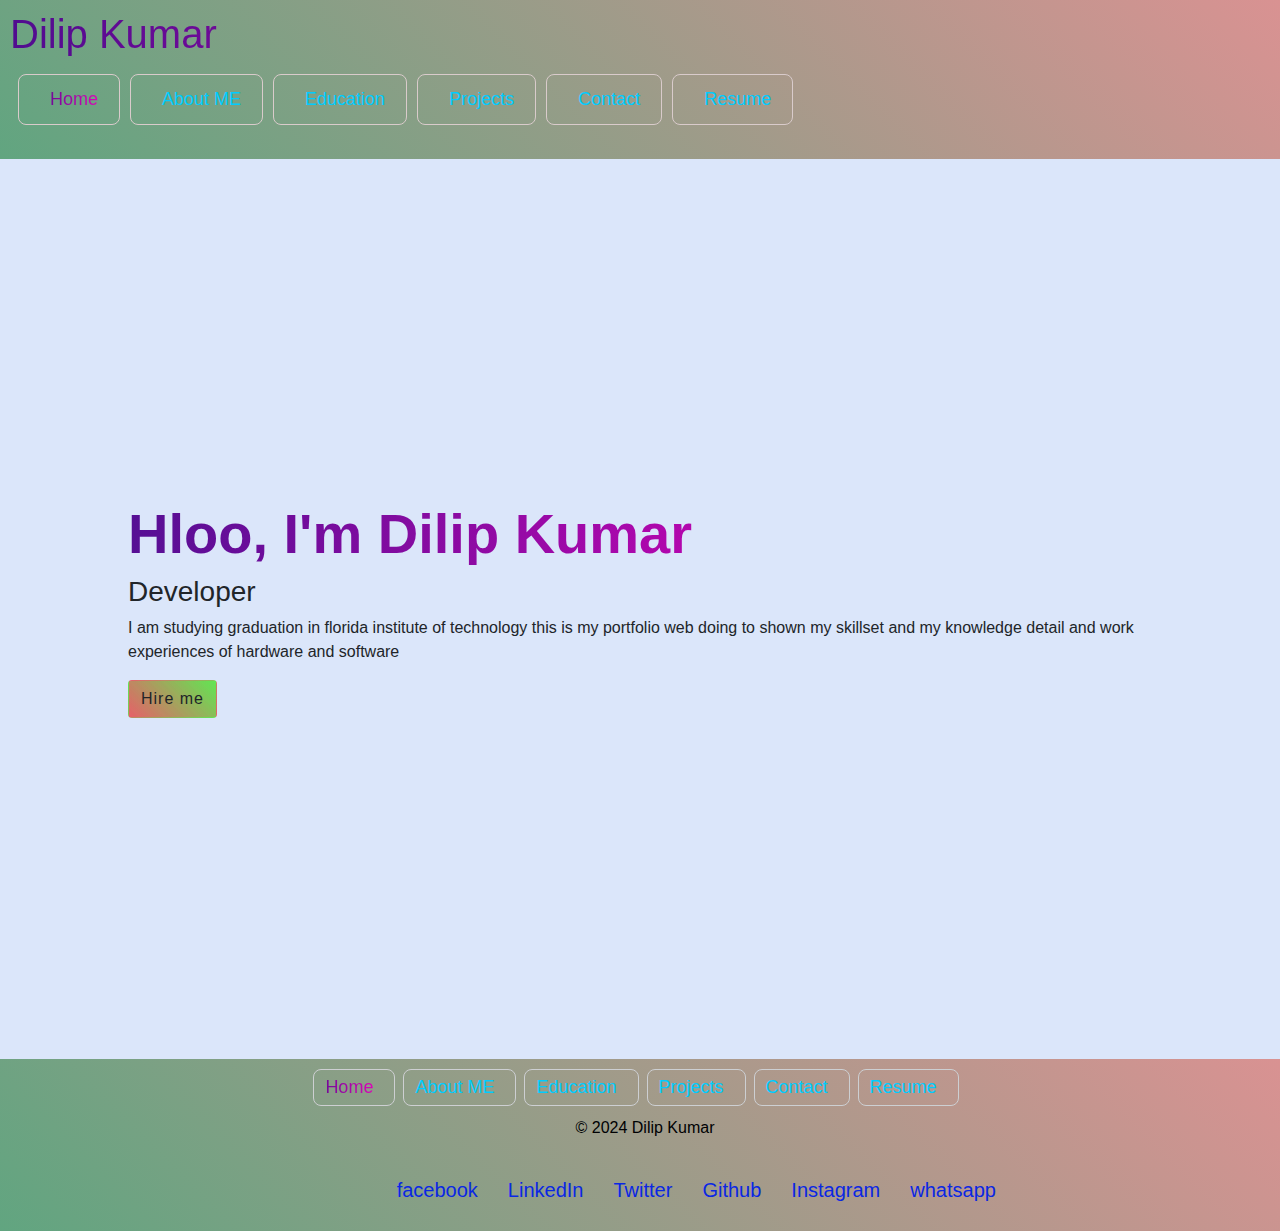
<file: index.html>
<!DOCTYPE html>
<html lang="en">
<head>
    <meta charset="UTF-8">
    <meta name="viewport" content="width=device-width, initial-scale=1.0">
      <link rel="stylesheet" href="styles.css">
      <meta charset="utf-8">
    <meta name="viewport" content="width=device-width, initial-scale=1, shrink-to-fit=no">
    <link rel="stylesheet" href="https://cdn.jsdelivr.net/npm/bootstrap-icons@1.7.0/font/bootstrap-icons.css">
    <link rel="stylesheet" href="https://stackpath.bootstrapcdn.com/bootstrap/4.3.1/css/bootstrap.min.css" integrity="sha384-ggOyR0iXCbMQv3Xipma34MD+dH/1fQ784/j6cY/iJTQUOhcWr7x9JvoRxT2MZw1T" crossorigin="anonymous">
   
    <title>Dilip Kumar Portfolio</title>

    <header id="header">
        <h1 class="name">Dilip Kumar</h1>
        <div class="head">
        <nav>
          <ul>
            <li><a href="index.html" class="nav-link active">Home</a></li>
            <li><a href="Aboutme.html" class="nav-link " >About ME</a></li>
            <li><a href="education.html" class="nav-link">Education</a></li>
            <li><a href="project.html" class="nav-link">Projects</a></li>
            <li><a href="contactme.html" class="nav-link">Contact</a></li>
            <li><a href="resume.pdf" class="nav-link">Resume</a></li>
          </ul>
        </nav>
        
      
      </div>
      </header>
</head>
<body>
            <!-- for the purpose of git hub -->
            <!-- for the home screen of the html -->
<main>
    

  <section id="home" class="home">
    <div class="home-content">
        <h1>Hloo, 
            I'm Dilip Kumar</h1>
        <h3 class="name">Developer</h3>
        <p>
            
            I am studying graduation in 
            florida institute of technology this is my portfolio web doing to shown my skillset and my knowledge
            detail and work experiences of hardware and software
        </p>
        
        <a href="#" class="btn">Hire me</a>
        
    </div>
  </main>

  
</div>
      <footer id="footer">
        <!-- footer part of html -->
        <div class="footer">
          <nav>
            <ul>
              <li><a href="index.html" class="nav-link active" >Home</a></li>
              <li><a href="Aboutme.html" class="nav-link ">About ME</a></li>
              <li><a href="education.html" class="nav-link">Education</a></li>
              <li><a href="project.html" class="nav-link">Projects</a></li>
              <li><a href="contactme.html" class="nav-link">Contact</a></li>
              <li><a href="resume.pdf" class="nav-link">Resume </a></li>
            </ul>
          </nav>
        </div>
        <p>&copy; 2024 Dilip Kumar</p>
      
      
        <div class="contant">
          <div class="media">
              <a href="https://www.facebook.com/bandarusrinivas.srinivas.5">
                  <h5>facebook</h5>
              </a>
          </div>
          <div class="media">
              <a href="https://www.linkedin.com/authwall?trk=ripf&trkInfo=AQFh4N4y5KrJTQAAAX0dOuIQGBr2OHGcmb-s7rOiybgvlwc4edBxu7FVeeKoZjXOlW_gTLHYRhNXHcU8GavjJGDBUqnNuzHLlqw2lTzUZEmEbaXP_1tjrsXL6GJmjnJ08XNRy5s=&originalReferer=&sessionRedirect=https%3A%2F%2Fwww.linkedin.com%2Fin%2Fdilip-kumar-8970301b3">
                <h5>LinkedIn</h5>
              </a>
          </div>
          <div class="media">
              <a href="https://twitter.com/dilip_kumar25?t=IOggtwUCXEGTLBXuQ9l3wA&s=08">
                <h5>Twitter</h5>
              </a>
          </div>
          <div class="media">
              <a href="https://github.com/dilipkumar56">
                <h5>Github</h5>
              </a>
          </div>
          <div class="media">
              <a href="https://www.instagram.com/_dilip.kumar__/?utm_medium=copy_link">
                <h5>Instagram</h5>
              </a>
          </div>
          <div class="media">
              <a href="https://web.whatsapp.com/">
                <h5>whatsapp</h5>
              </a>
          </div>
      </div>
      </div>
      </div>
      </footer>
    
    
</body>
</html>
</file>
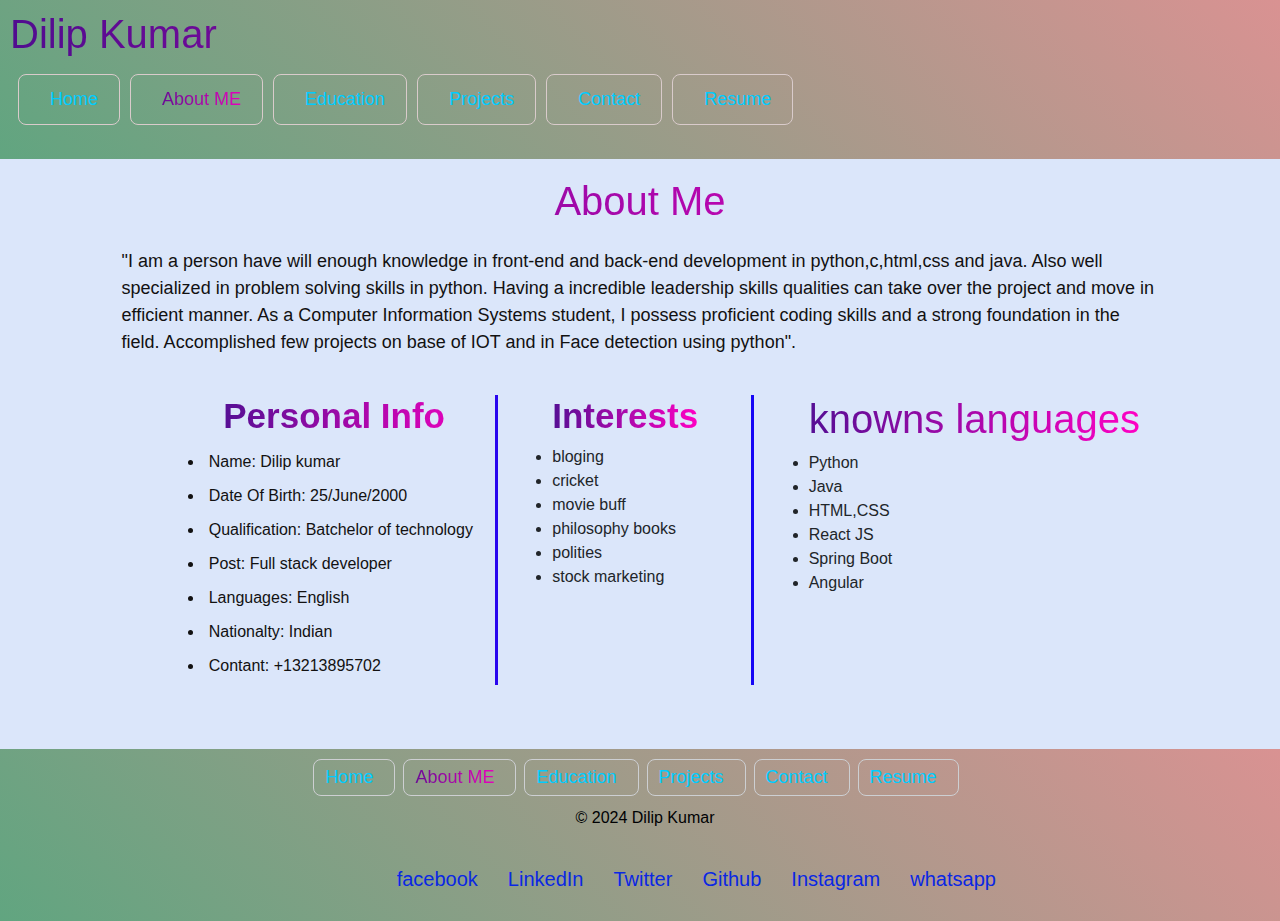
<file: Aboutme.html>
<!DOCTYPE html>
<html lang="en">
<head>
    <meta charset="UTF-8">
    <meta name="viewport" content="width=device-width, initial-scale=1.0">
      <link rel="stylesheet" href="styles.css">
      <meta charset="utf-8">
    <meta name="viewport" content="width=device-width, initial-scale=1, shrink-to-fit=no">
    <link rel="stylesheet" href="https://cdn.jsdelivr.net/npm/bootstrap-icons@1.7.0/font/bootstrap-icons.css">
      <link rel="stylesheet" href="https://stackpath.bootstrapcdn.com/bootstrap/4.3.1/css/bootstrap.min.css" integrity="sha384-ggOyR0iXCbMQv3Xipma34MD+dH/1fQ784/j6cY/iJTQUOhcWr7x9JvoRxT2MZw1T" crossorigin="anonymous">


    <title>Dilip Kumar Portfolio</title>

    <header id="header">
        <h1 class="name">Dilip Kumar</h1>
        <div class="head">
        <nav>
          <ul>
            <li><a href="index.html" class="nav-link">Home</a></li>
            <li><a href="Aboutme.html" class="nav-link active" >About ME</a></li>
            <li><a href="education.html" class="nav-link">Education</a></li>
            <li><a href="project.html" class="nav-link">Projects</a></li>
            <li><a href="contactme.html" class="nav-link">Contact</a></li>
            <li><a href="resume.pdf" class="nav-link">Resume</a></li>
          </ul>
        </nav>
        
      
      </div>
      </header>
</head>
<body>
    
            
    <div>
        <div class="container-box">
            <div class="tittle">
                <!-- About part of html -->
                <div data-aos="fade-up">
                  
                    <h1 id="about" class="ABOUTME">Ab<u>out</u> Me</h1>
                </div>
            </div>
            <div class="description">
                <p>"I am a person have will enough knowledge in front-end and back-end development in python,c,html,css and java. Also well specialized in problem solving skills in python. Having a incredible leadership skills qualities can take over the project and move in efficient manner. As a Computer Information Systems student, I possess proficient coding skills and a strong foundation in the field. Accomplished few projects on base of IOT and in Face detection using python".</p>
            </div>
            <div class="info-display">
                <div class="info">
                    <h1>Personal Info</h1>
                    <li>Name<span>: Dilip kumar</span></li>
                    <li>Date Of Birth<span>: 25/June/2000</span></li>
                    <li>Qualification<span>: Batchelor of technology</span></li>
                    <li>Post<span>: Full stack developer</span></li>
                    <li>Languages<span>: English</span></li>
                    <li>Nationalty<span>: Indian</span></li>
                    <li>Contant<span>: +13213895702</span></li>
                </div>
                <div class="interest">
                    <h1>Interests</h1>
                    <li>bloging</li>
                    <li>cricket</li>
                    <li>movie buff</li>
                    <li>philosophy books</li>
                    <li>polities</li>
                    <li>stock marketing</li>
                </div>
                <div class="language">
                    <div class="lang">
                        <h1>knowns languages</h1>
                        <li>Python</li>
                        <li>Java</li>
                        <li>HTML,CSS</li>
                        <li>React JS</li>
                        <li>Spring Boot</li>
                        <li>Angular</li>
                    </div>
                </div>
            </div>
        </div>
      </div>

  <!-- Footer part of html -->
</div>
      <footer id="footer">
        <div class="footer">
          <nav>
            <ul>
              <li><a href="index.html" class="nav-link " >Home</a></li>
              <li><a href="Aboutme.html" class="nav-link active">About ME</a></li>
              <li><a href="education.html" class="nav-link">Education</a></li>
              <li><a href="project.html" class="nav-link">Projects</a></li>
              <li><a href="contactme.html" class="nav-link">Contact</a></li>
              <li><a href="resume.pdf" class="nav-link">Resume</a></li>
            </ul>
          </nav>
        </div>
        <p>&copy; 2024 Dilip Kumar</p>
      
      
        <div class="contant">
            <div class="media">
                <a href="https://www.facebook.com/bandarusrinivas.srinivas.5">
                    <h5>facebook</h5>
                </a>
            </div>
            <div class="media">
                <a href="https://www.linkedin.com/authwall?trk=ripf&trkInfo=AQFh4N4y5KrJTQAAAX0dOuIQGBr2OHGcmb-s7rOiybgvlwc4edBxu7FVeeKoZjXOlW_gTLHYRhNXHcU8GavjJGDBUqnNuzHLlqw2lTzUZEmEbaXP_1tjrsXL6GJmjnJ08XNRy5s=&originalReferer=&sessionRedirect=https%3A%2F%2Fwww.linkedin.com%2Fin%2Fdilip-kumar-8970301b3">
                  <h5>LinkedIn</h5>
                </a>
            </div>
            <div class="media">
                <a href="https://twitter.com/dilip_kumar25?t=IOggtwUCXEGTLBXuQ9l3wA&s=08">
                  <h5>Twitter</h5>
                </a>
            </div>
            <div class="media">
                <a href="https://github.com/dilipkumar56">
                  <h5>Github</h5>
                </a>
            </div>
            <div class="media">
                <a href="https://www.instagram.com/_dilip.kumar__/?utm_medium=copy_link">
                  <h5>Instagram</h5>
                </a>
            </div>
            <div class="media">
                <a href="https://web.whatsapp.com/">
                  <h5>whatsapp</h5>
                </a>
            </div>
        </div>
      </div>
      </div>
      </footer>
    
    
</body>
</html>
</file>
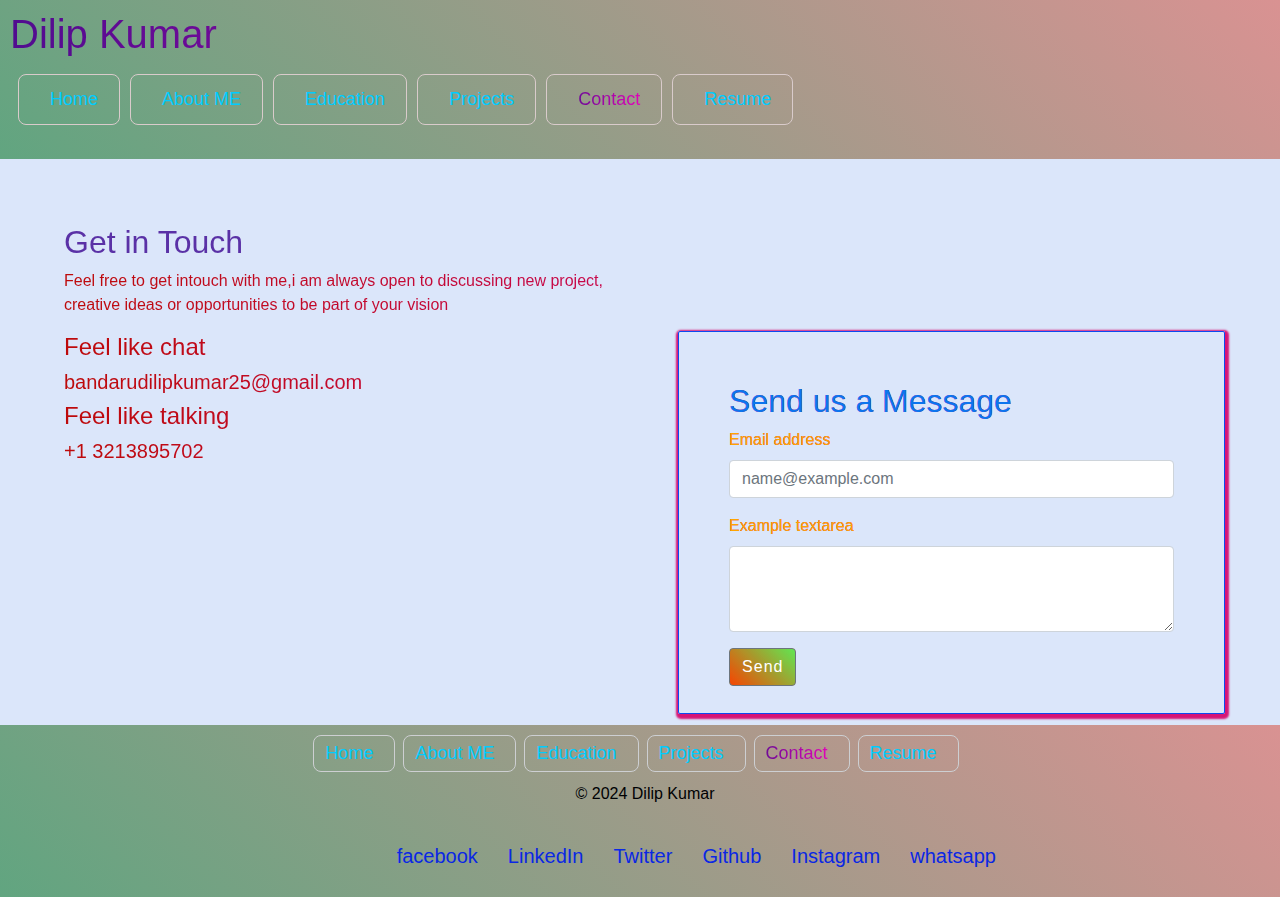
<file: contactme.html>
<!DOCTYPE html>
<html lang="en">
<head>
    <meta charset="UTF-8">
    <meta name="viewport" content="width=device-width, initial-scale=1.0">
      <link rel="stylesheet" href="styles.css">
      <meta charset="utf-8">
    <meta name="viewport" content="width=device-width, initial-scale=1, shrink-to-fit=no">
    <link rel="stylesheet" href="https://cdn.jsdelivr.net/npm/bootstrap-icons@1.7.0/font/bootstrap-icons.css">
    <link rel="stylesheet" href="https://stackpath.bootstrapcdn.com/bootstrap/4.3.1/css/bootstrap.min.css" integrity="sha384-ggOyR0iXCbMQv3Xipma34MD+dH/1fQ784/j6cY/iJTQUOhcWr7x9JvoRxT2MZw1T" crossorigin="anonymous">


    <title>Dilip Kumar Portfolio</title>

    <header id="header">
        <h1 class="name">Dilip Kumar</h1>
        <div class="head">
        <nav>
          <ul>
            <li><a href="index.html" class="nav-link">Home</a></li>
            <li><a href="Aboutme.html" class="nav-link" >About ME</a></li>
            <li><a href="education.html" class="nav-link">Education</a></li>
            <li><a href="project.html" class="nav-link">Projects</a></li>
            <li><a href="contactme.html" class="nav-link  active">Contact</a></li>
            <li><a href="resume.pdf" class="nav-link">Resume</a></li>
          </ul>
        </nav>
        
      
      </div>
      </header>
</head>
<body>
    
   <!-- contactme -->
   <div id="contactme" class="get-in-touch">
    <div class="get-tittle">
        <h2 class="getintouch">Get in Touch</h2>
        <p>Feel free to get intouch with me,i am always open to discussing new project,<br> creative ideas or opportunities to be part of your vision</p>

        <h4>Feel like chat</h4>
        <h5>bandarudilipkumar25@gmail.com</h5>
        <h4>Feel like talking</h4>
        <h5>+1 3213895702</h5>
        <br>

        <div class="contant-us">

            <div class="contant-card">
                <h2>Send us a Message</h2>
                <form target="_blank" action="https://formspree.io/f/moqraylw" method="POST">
                <div class="mb-3">
                    <label for="exampleFormControlInput1" class="form-label" style="color: orange;">Email address </label>
                    <input name="email" type="email" class="form-control" id="exampleFormControlInput1" placeholder="name@example.com" required>
                </div>
                <div class="mb-3">
                    <label for="exampleFormControlTextarea1" class="form-label" style="color: orange;">Example textarea</label>
                    <textarea name="message" class="form-control" id="exampleFormControlTextarea1" rows="3" required></textarea>
                </div>
                <div class="mb-3">
                    <button type="submit" class="btn btn-secondary" style="background-color: orange;">Send</button>
                </div>

            </form>
            </div>
        </div>
    </div>
</div>          

  <!-- Footer part of html -->

</div>
      <footer id="footer">
        <div class="footer">
          <nav>
            <ul>
              <li><a href="index.html" class="nav-link" >Home</a></li>
              <li><a href="Aboutme.html" class="nav-link">About ME</a></li>
              <li><a href="education.html" class="nav-link">Education</a></li>
              <li><a href="project.html" class="nav-link">Projects</a></li>
              <li><a href="contactme.html" class="nav-link active">Contact</a></li>
              <li><a href="resume.pdf" class="nav-link">Resume</a></li>
            </ul>
          </nav>
        </div>
        <p>&copy; 2024 Dilip Kumar</p>
      
      
       <div class="contant">
          <div class="media">
              <a href="https://www.facebook.com/bandarusrinivas.srinivas.5">
                  <h5>facebook</h5>
              </a>
          </div>
          <div class="media">
              <a href="https://www.linkedin.com/authwall?trk=ripf&trkInfo=AQFh4N4y5KrJTQAAAX0dOuIQGBr2OHGcmb-s7rOiybgvlwc4edBxu7FVeeKoZjXOlW_gTLHYRhNXHcU8GavjJGDBUqnNuzHLlqw2lTzUZEmEbaXP_1tjrsXL6GJmjnJ08XNRy5s=&originalReferer=&sessionRedirect=https%3A%2F%2Fwww.linkedin.com%2Fin%2Fdilip-kumar-8970301b3">
                <h5>LinkedIn</h5>
              </a>
          </div>
          <div class="media">
              <a href="https://twitter.com/dilip_kumar25?t=IOggtwUCXEGTLBXuQ9l3wA&s=08">
                <h5>Twitter</h5>
              </a>
          </div>
          <div class="media">
              <a href="https://github.com/dilipkumar56">
                <h5>Github</h5>
              </a>
          </div>
          <div class="media">
              <a href="https://www.instagram.com/_dilip.kumar__/?utm_medium=copy_link">
                <h5>Instagram</h5>
              </a>
          </div>
          <div class="media">
              <a href="https://web.whatsapp.com/">
                <h5>whatsapp</h5>
              </a>
          </div>
      </div>
      </div>
      </div>
      </footer>
    
    
</body>
</html>
</file>
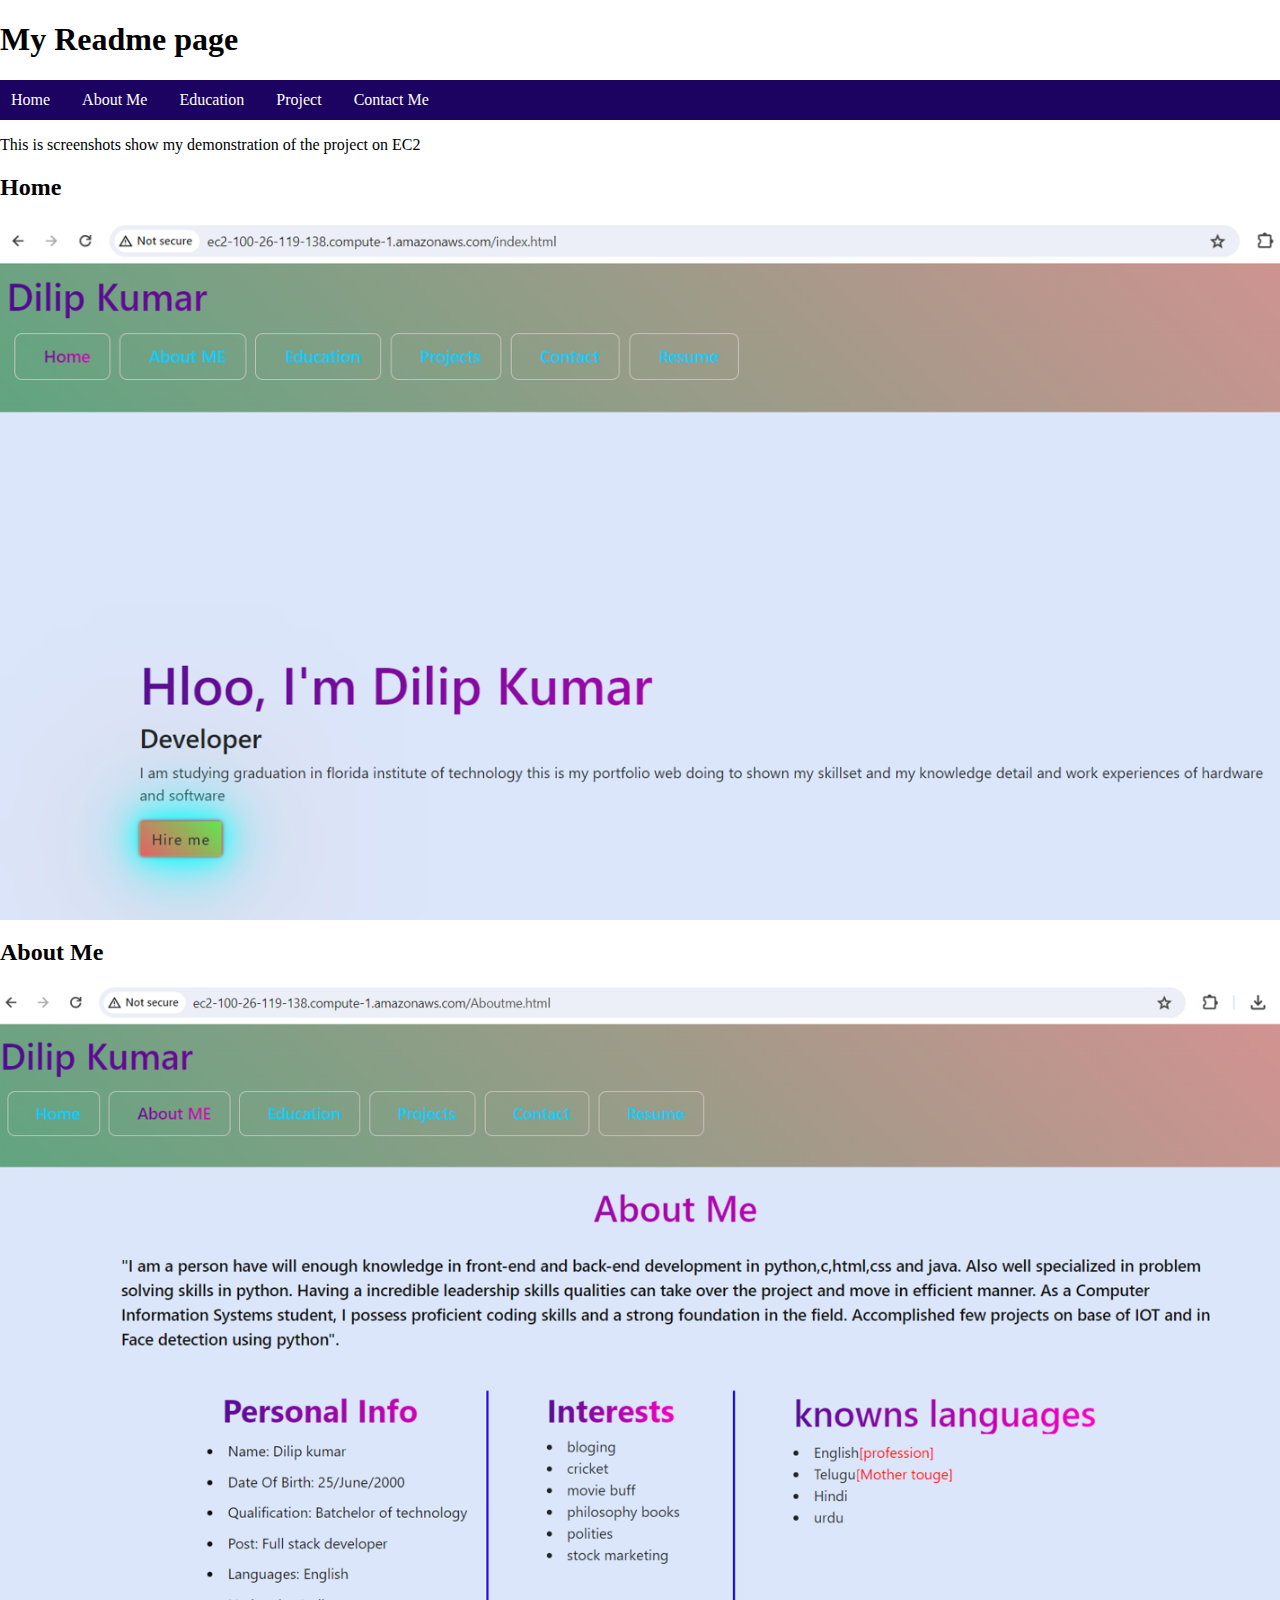
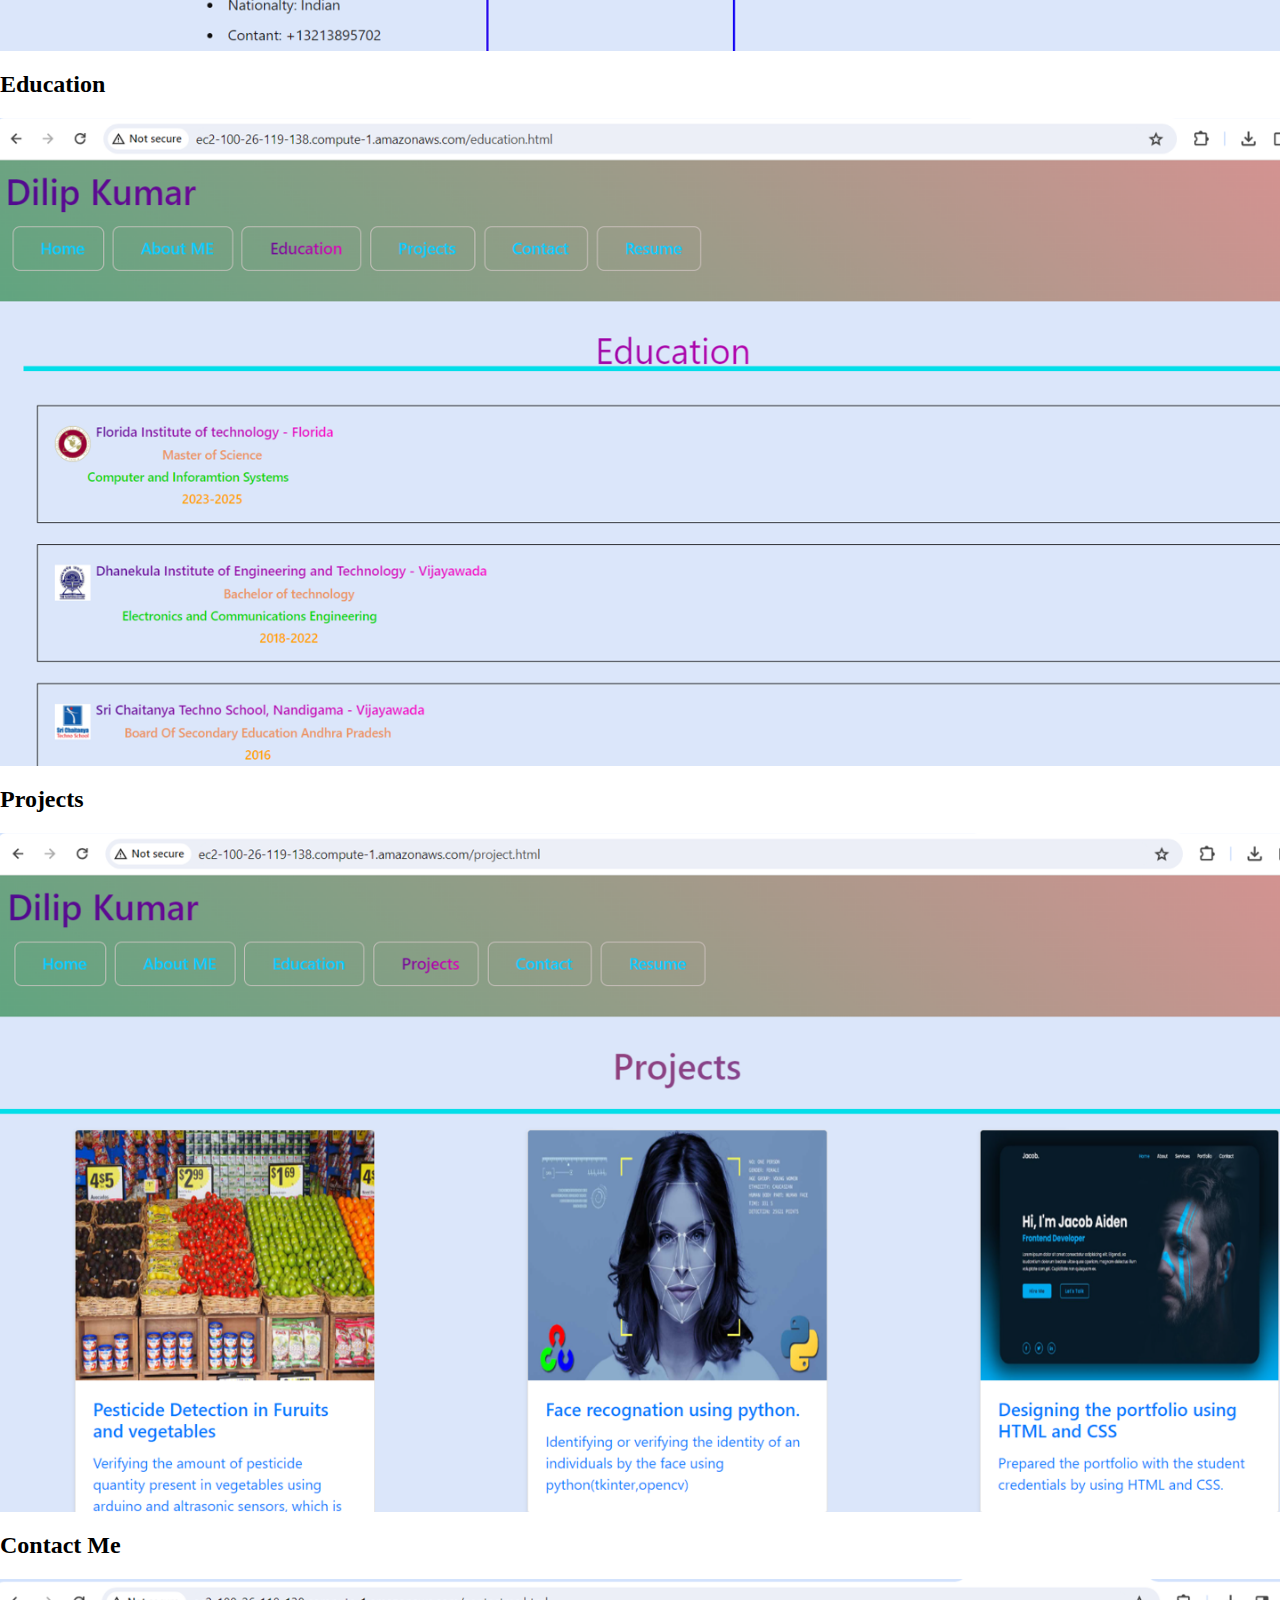
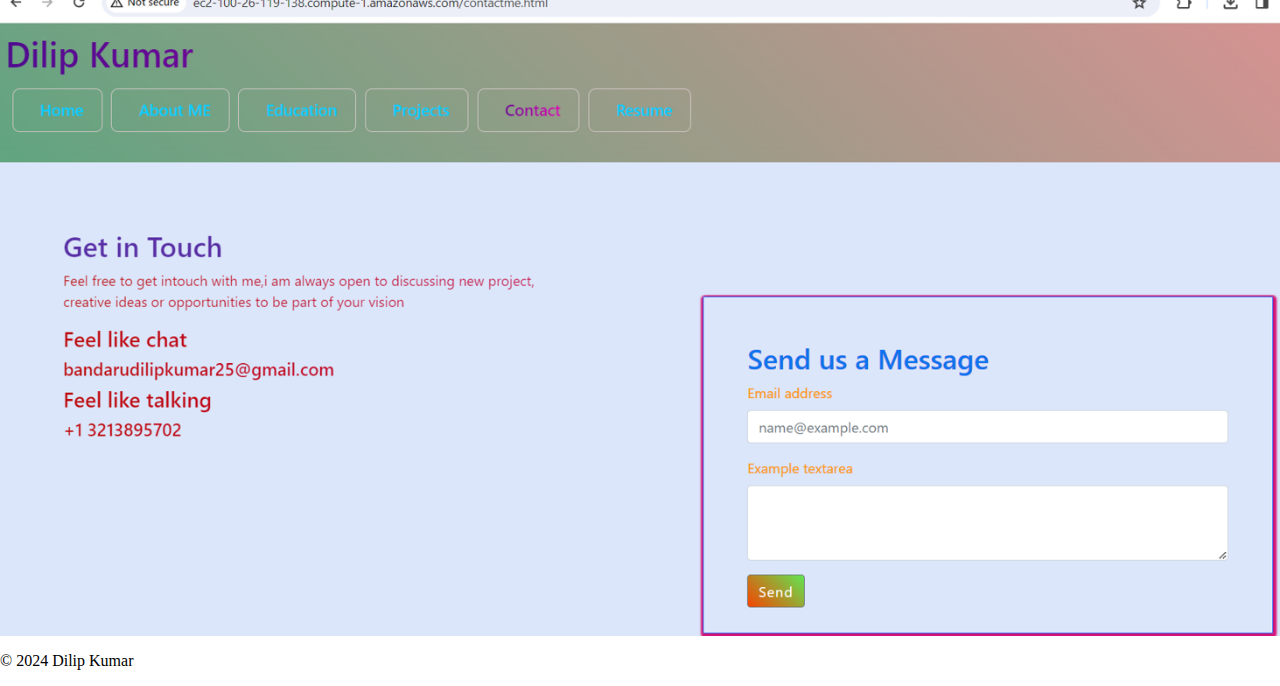
<file: readme.html>
<!DOCTYPE html>
<html lang="en">
<head>
    <meta charset="UTF-8">
    <meta name="viewport" content="width=device-width, initial-scale=1.0">
    <link rel="stylesheet" href="main.css">

    <title>Readme page</title>

</head>
<body>

    
    <header>
        <h1>My Readme page</h1>
    </header>

    <nav>
        <ul>
            <li><a href="#Home" class="nav-link">Home</a></li>
            <li><a href="#about" class="nav-link">About Me</a></li>
            <li><a href="#Education" class="nav-link">Education</a></li>
            <li><a href="#project" class="nav-link">Project</a></li>
            <li><a href="#contactme" class="nav-link">Contact Me</a></li>
        </ul>
    </nav>
    </nav>
    <p>This is screenshots show my demonstration of the project on EC2</p>
    <h2 id="Home" >Home</h2>
    <img  src="images/Home.png" alt="Home screenshot"/>
    <h2 id = "about">About Me</h2>
    <img src="images/Aboutme.png" alt="About Me screenshot"/>
    <h2 id="Education">Education</h2>
    <img src="images/Education.png" alt="Education screenshot"/>
    <h2 id="project">Projects</h2>
    <img src="images/Project.png" alt="Project screenshot"/>
    <h2 id="contactme">Contact Me</h2>
    <img src="images/Contactme.png" alt="Contactme screenshot"/>


    <footer>
        <p>&copy; 2024 Dilip Kumar</p>
    </footer>

    <!-- Add your scripts or other body elements here -->

</body>
</html>
</file>
<file: styles.css>
body {
    font-family: "Segoe UI", Roboto, Helvetica, Arial, serif;
  }


  #header {
    display: flex;
    flex-direction: column; /* Stack items vertically */
    align-items: right;
    padding: 10px;
  
}


#header nav ul li {
  display: inline-block;
  margin-right: 10px;
  border: 1px solid #d9cbcb; /* for a border around each li */
  padding: 2px 4px;
  border-radius: 8px; /* for rounded corners */
  transition: background-color 0.3s; /* for transition for a smooth effect */
}

#header nav ul li.active {
  display: inline-block;
  margin-right: 10px;
  border: 1px solid #f40303; /* for a border around each li */
  padding: 2px 4px;
  border-radius: 8px; /* for rounded corners */
  transition: background-color 0.3s; /* for transition for a smooth effect */
}

.head a.active,
.head a:hover{
  
  background: linear-gradient(to right, #4f058ff4, #ff00c3);  /* for hovering colors */
  -webkit-background-clip: text;
  color: transparent;
  
}


#header nav ul li:hover,
#header nav ul li.active {
  background-color: #f0f0f0; /* Background color for hover and when the item is active */
  color: #f40606;
}


#header nav ul li.active {
  background-color: #f0f0f0; /* Background color for active li */
  color: #333; /* Text color for active li */
}

.contant{
  display: flex;
  flex-direction: row; /* Stack items vertically */
  align-items: center;
  padding: 10px;
}

.head{
  position: sticky;
}
.name {
  position: sticky;
  display: inline-block;
}

.name::before, .name::after {
  content: "";
  position: absolute;
  width: 0;
  height: 5px;               /*using before and after of css part */
  bottom: 0;
  background: #02dee9;
  transition: 0.5s;
}

.name::before {
  left: 50%;
}

.name::after {
  right: 50%;
}

.name:hover::before, .name:hover::after {
  width: 50%;
}
.name {
    position: relative;
    display: inline-block;
  }
  
  .name::before, .name::after {
    content: "";
    position: absolute;
    width: 0;
    height: 5px;
    bottom: 0;
    background: #02dee9;
    transition: 0.5s;
  }
  
  .name::before {
    left: 50%;
  }
  
  .name::after {
    right: 50%;
  }
  
  .name:hover::before, .name:hover::after {
    width: 50%;
  }
 
  .getintouch{
    background: #5a31a6;
    -webkit-background-clip: text;/* CSS for the getintouch */
    color: transparent;
  }
/* get in touch*/
  .getintouch {
    position: relative;
    display: inline-block;
  }
  
  .getintouch::before, .getintouch::after {
    content: "";
    position: absolute;
    width: 0;
    height: 5px;
    bottom: 0;
    background: #02dee9;
    transition: 0.5s;
  }
  
  .getintouch::before {
    left: 50%;
  }
  
  .getintouch::after {
    right: 50%;
  }
  
  .getintouch:hover::before, .getintouch:hover::after {
    width: 50%;
  }
 
  
  /* Flex layout for header and footer */
  header {
    display: flex;
    position:sticky;
    width: 100%;
    justify-content: space-between;
    background: linear-gradient(45deg, rgb(97, 165, 128), rgb(217, 146, 146));
    padding: 0.5em;
    z-index: 101;
  }
  footer {
    display: flex;
    position:sticky;
    width: 100%;
    justify-content: space-between;
    background: linear-gradient(45deg, rgb(97, 165, 128), rgb(217, 146, 146));
    padding: 0.5em;
    z-index: 101;
  }



  /* Center footer items */
  footer {
    justify-content: center;
    background-color: #bcb1b1 !important;
  }

  
  
  /* Style for navigation links */
  .head nav ul {
    list-style: none;
    position: sticky;
    padding: 0.5em;
    display: flex;
    z-index: 100;
  }
  
  nav li {
    margin-right: 1em;
  }
  
  nav a {
    text-decoration: none;
    border: 1px solid transparent; /* Border for links */
    padding: 0.5em;
  }
  
  nav a:hover {
    border-color: rgb(28, 28, 64); /* Change border color on hover */
  }

  
/* navbar */

.logo{
  font-size: 25px;
  color: aliceblue;
  font-weight: 600;
  pointer-events: visible;

}

.head a {
  font-size: 18px;
  color:aqua;
  margin-left: 15px;
  font-weight: 500;
}
  /* Main title with 2-color gradient */
  h1 {
    background: linear-gradient(to right, #4f058ff4, #ff00c3); /*for the name dilp kumar */
    -webkit-background-clip: text;
    color: transparent;
  }


  .home{
    background-color:  #dbe6fa;
    width: 100%;
    height: 100vh;
    display: flex;
    align-items: center;
    padding: 0 10%;
}
 .home-content h1{
    font-size: 56px;
    font-weight: 600;
    
 }
 .home-content p{
    font-size: 16px;
 }
 .btn{
    
  display: inline-flex;
  padding: 12px 28px;
  background: linear-gradient(45deg, rgba(238, 4, 4, 0.592), rgb(97, 230, 82));;
  border-radius: 40px;
  font-size: 26px;
  color: #3207f0;
  letter-spacing: 1px;
  font-weight: 600;
 
}
.btn:hover{
  box-shadow: 0 0 5px rgb(255, 0, 0),
  0 0 25px cyan, 0 0 50px cyan,
  0 0 100px cyan,0 0 250px rgb(255, 38, 0)
}



/* ABOUTCSS */

.hero {
  width: 100%;
  height: 100vh;
  background: #eff4fd;
}


.detel {
  margin-top: 13%;
  margin-left: 8%;
}

.detel h1 {
  font-size: 50px;
  background: linear-gradient(45deg, rgb(204, 250, 2), rgba(116, 30, 2, 0.337));
  margin-bottom: 20px;
}

span {
  color: rgb(255, 0, 0);
}

.detel p {
  color: #bcb1b1;
  line-height: 22px;
}

.down {
  color: orange;
  background-color: #bcb1b1;
}

.detel a {
  color: #000103;
  background: #bcb1b1;
  padding: 10px 20px;
  text-decoration: none;
  font-weight: bold;
  display: inline-block;
  margin: 30px 0;
  border-radius: 5px;
}

.toys {
  width: 50%;
  height: 85%;
  position: absolute;
  bottom: 0;
  right: 100px;
}

.box {
  color: green;
}

/* ABOUTME CSS */

.container-box{
  background-color:  #dbe6fa;
  padding:5%;
}

.info-display {
  width: 100%;
  display: flex;
  padding-top: 2%;
  padding-inline-start: 5%;
}

.ABOUTME {
  text-align: center;
  padding-top: 8%;
  background: linear-gradient(to right,to right, #bd0a0a, #06d45c); /* Example gradient colors */
    -webkit-background-clip: text;
    color: transparent;
  margin-top:-12%;
  font-size: 40px;
  font-family: "Segoe UI", Roboto, Helvetica,Arial, serif;
}

.description {
  padding-left: 5%;
  padding-right: 5%;
  margin-top: 2%;
  font-size: 18px;
  font-weight: 500;
  color: #121111;
  font-family: "Segoe UI", Roboto, Helvetica,Arial, serif;
}

.info {                      /*information padding and margin  */
  padding-left: 4%;
  margin-left: 30px;
}

.info span {
  margin-right: 5px;
  color: #121111;
}

.info h1 {
  width: 100%;
  font-size: 35PX;
  font-weight: bold;
  background: linear-gradient(to right,to right, #bd0a0a, #06d45c);
    -webkit-background-clip: text;
    color: transparent;
  margin-left: 10%;
  font-family: "Segoe UI", Roboto, Helvetica,Arial, serif;
}

.info li {
  margin-left: 3%;
  width: 100%;
  font-size: 16px;
  font-family: "Segoe UI", Roboto, Helvetica,Arial, serif;
  font-weight: 400;
  padding: 5px;
  color: #121111;
}

.contant {
  margin-left: 7%;
  margin-top: 1%;
  color: rgb(0, 68, 255);
}

.contant .media {
  padding: 15px;
  display: inline !important;
  justify-content: wrap;
  color: rgb(22, 11, 230);
}

.contant .media a {
  color: rgb(10, 39, 228);
}

.contant .media a:hover {
  color: rgb(0, 254, 254);
}

.interest h1 {
  width: 100%;
  font-size: 35PX;
  font-weight: bold;
  color: background: linear-gradient(to right, #ed0451, #b0ff06);
  -webkit-background-clip: text;
  color: transparent;;
  margin-left : 0%;
  font-family : "Segoe UI", Roboto, Helvetica,Arial, serif;
}

.interest {
  border-left: 3px solid rgb(41, 6, 238);
  height: 290px;
  right: 30%;
  left: 50%;
  margin-left: 20px;
  padding-left: 5%;
  padding-right: 3%; 
}

.interest ul li {
  padding: 3%;
  font-family: "Segoe UI", Roboto, Helvetica,Arial, serif;
  margin-right: 1%;
  padding-right: 2%;
  padding-left: 1%;
  font-size: 16px;
  font-weight: bold !important;
  color: #bcb1b1;
}

.language {
  padding-left: 5%;
  border-left: 3px solid rgb(22, 6, 245);
  height: 290px;
  right: 30%;
  left: 50%;
  margin-left: 20px;
}
.contant .media a i:hover {
  color: rgb(0, 26, 255);
}

/* education */


/*education mode code */
#education{
  background-color:  #dbe6fa;;
}
.college-info {
  width: auto;
  padding: 20px;
  border: 1px solid black;
  padding-bottom: 10px;
  margin-left: 3%;
  margin-right: auto;
  text-align: center !important;
  display: flex;
  /* color: orange; */
}



 /* getin touch */

 .get-in-touch{
  background-color:  #dbe6fa;
  color:#000103;
}

 .get-in-touch {

     
  display: grid !important;
}


.contant {
  
  display: flex;
  flex-direction: row; /* Stack items vertically */
  align-items: center;
  padding: 10px;
  
}
.contant-low{
   margin-top: 1%;
   margin-left:2%;
   align-content: center;
                                     /* contant media and effects */
}
.contant .media {
   padding: 3%;
   /* display: inline !important; */
   justify-content: wrap;
   color: rgb(14, 13, 13);
}

.contant .media a i {
   color: black;
}

.get-in-touch.contant {
   margin-left: 30%;
   color: #000103;
   color: rgb(247, 195, 84);
}

.get-tittle {
   margin-top: 5%;
   margin-left: 5%;
   background: linear-gradient(to right, #bd0a0a, #d4069d);
    -webkit-background-clip: text;
    color: transparent;
   background-color: rgba(0, 255, 255, 0.178);
}
/*footer*/
.footer nav ul {
  list-style: none;
  padding: 0%;
  display: flex;
  list-style: disc inside;
  
}

.head a {
  font-size: 18px;
  color:rgb(0, 204, 255);
  margin-left: 10px;
  font-weight: 500;
}

.footer a {
  font-size: 18px;
  color:rgb(0, 204, 255);
  margin-left: -10px;
  font-weight: 500;
}

#footer p{
  width: 400px;
  margin-left: 10px;
  color: #000103;
}
.footer .nav-link {
  display: inline;                    /* footer alignments and display */
  padding: 0.5rem 1rem;
}


.contant{
  body {
    display: flex;
    flex-direction: column;
    align-items: center;
    justify-content: center;
    height: 100vh;
    margin: 0;
  }
}
  
.contant {
  display: flex;
  align-items: center;
  width: 50%;
  height: 55px;
  color: rgb(14, 13, 13);
  font-size: 20px;
  padding: 1%;
  margin-top: auto; /* Pushes .contant to the middle vertically */
}

.contant .media {
  padding: 15px;
  display: inline !important;
  justify-content: wrap;
  color: rgb(14, 13, 13);
}

.contant .media a i {
  color: black;
}
.contant .media{
  display: flex;
  align-items: center;
  justify-content: wrap;
  flex-direction: row;
  
}
/* contant card */
.contant-card {
  width: 50%;
  margin-top: -15%;
  margin-bottom: 1%;
  height: 15%;
  padding-left: 80%;
  padding: 50px;
 
  box-sizing: border-box; border: 1px solid rgb(13, 74, 241);
   box-shadow: 1px 2px 2px 3px rgb(214, 21, 118); 
  border-radius: 2px;
  margin-left: 45%;
  padding-bottom: 1%;
}

.contant-us {
  margin-left: 10%;
}

.contant-card h2 {
  color: rgb(12, 117, 238);
}


  /* Media queries for small devices */
  @media (max-width: 768px) {
    header, footer {
      flex-direction: column;
      
    }
  
    nav ul {
      flex-direction: column;         /* media quaries for the flex items */
     
    }
  
    nav li {
      margin-bottom: 1em;
    }
    .contant{
      flex-direction: column;
      
    }
    footer {
      display: flex;
      position:sticky;
      width: 100%;
      height: 700px;
      justify-content: space-between;
      background: linear-gradient(45deg, rgb(97, 165, 128), rgb(217, 146, 146));
      padding: 0.5em;
      z-index: 101;
    }
    .contant {
      margin-left: -17%;
      margin-top: 1%;
      margin-bottom: -33%;
      color: rgb(0, 68, 255);
    }
    .contant nav li{
      margin-bottom: 10%;
    }
  }
  

 
  
  @media (min-width: 768px) {
    #footer nav ul {
        list-style-type: none;
        padding: 0;
        margin: 0;
        text-align: center;
    }

    #footer nav ul li {
        display: inline-block;
        margin-right: 10px;
    }
    .nav-link{
      display: inline;
    }
}


@media (min-width: 768px) {
  #footer {
      flex-direction: row; /* Align items horizontally */
      justify-content: flex-start; /* Align items to the left */
  }
  
  #footer nav {
      margin-top: 0; /* Reset the margin for the navigation */
  }
}



  /* education */
  .edu {
    background: white;
}
.edutittle {
    width: 100%;
    font-size: 35PX;
    font-family: "Segoe UI", Roboto, Helvetica,Arial, serif;
    font-weight: 400 !important;
    background: linear-gradient(to right, #bd0a0acf, #110bc1ab); /*for the name dilp kumar */
    -webkit-background-clip: text;
    color: transparent;
    padding: 2%;
    text-align: center;
    width: 100%;
    background: linear-gradient(to right, #bd0a0acf, #110bc1ab); /*for the name dilp kumar */
    -webkit-background-clip: text;
    color: transparent;;
}
.edutittle h1 {
    font-size: 40px;
    font-weight: 400;
    width: 100%;
    font-family: "Segoe UI", Roboto, Helvetica,Arial, serif;
    margin-left: auto;
    margin-right: auto;
}
.college .college-info:hover {
    transform: scale(1.2);
    -webkit-transform: scale(1.1);
    -moz-transform: scale(1.0);
    z-index: 0.2;
}
.college-info {
    width: auto;
    padding: 20px;
    border: 1px solid black;
    padding-bottom: 10px;
    margin-left: 3%;
    margin-right: auto;
    text-align: center !important;
    display: flex;
    /* color: orange; */
}


.college-info h1 {
    /* font-size: 35px; */
    text-align: center;
    font-family: "Segoe UI", Roboto, Helvetica,Arial, serif;
    font-size: 15px;
    padding-left: 5px;
}
.college-info h2 {
    text-align: center;
    font-family: "Segoe UI", Roboto, Helvetica,Arial, serif;
    font-size: 14px;
    color: rgb(235, 151, 103) !important;
}
.college-info h3 {
    text-align: center;
    font-family: "Segoe UI", Roboto, Helvetica,Arial, serif;
    font-size: 14px;
 
}
.college-info h4 {
    text-align: center;
    font-family: "Segoe UI", Roboto, Helvetica,Arial, serif;
    font-size: 14px;
    margin-left: -20%;
    color: rgb(11, 214, 11);
}
.logo a img{
   width: 40px !important;
   height: 40px;
   margin-left: -3%;
}
.edu-info {
   text-align: center;
    color: rgb(109, 102, 102);
}
.edu-info h3 {
    color: orange;
}
.edu-info h2 {
    color: rgb(29, 28, 27);
  
}

  /* .project */

  .project{
    background-color:  #dbe6fa;
    padding: -40%;
  }
  .project h1 {
    font-size: 50px;
    padding: 2%;
    font-weight: 600;
    width: 100%;
    text-align: center;
    color: rgb(5, 5, 0);
    background: linear-gradient(to right, #bd0a0acf, #110bc1ab); /*for the name dilp kumar */
    -webkit-background-clip: text;
    color: transparent;
    font-family: "Segoe UI", Roboto, Helvetica,Arial, serif;
    font-size: 40px;
}

.project-info {
  display: flex;
  flex-wrap: wrap;
  justify-content: space-around; /* This will distribute space around the items */
  align-items: flex-start;
}

.cards {
  margin: 10px; 
  width: calc(33.333% - 20px); /* Adjust width to account for margin */
  box-shadow: 0 2px 4px rgba(0, 0, 0, 0.1); /* Optional: Adds shadow for depth */
  transition: transform 0.3s ease-in-out; /* Smooth transition for hover effect */
}

.cards:hover {
  transform: scale(1.05); /* Slightly increase size on hover */
}

.card {
  width: 100%;
}


@media (min-width: 768px) and (max-width: 9999px) {
 
#footer nav ul li:hover,
#footer nav ul li.active {
  background-color: #f0f0f0; /* Background color for hover and when the item is active */
}

footer a.active,
.footer a:hover{
  
  background: linear-gradient(to right, #4f058ff4, #ff00c3); 
  -webkit-background-clip: text;
  color: transparent;
  
}

#footer nav ul li {
  display: inline-block;
  margin-right: 8px;

  align-items: center; /* Center vertically */
  justify-content: center; 
  border: 1px solid #cdcfd2; /* for a border around each li */
  padding: 4px; /* for padding for better visual appearance */
  border-radius: 8px; /* for rounded corners */
}
#footer, #footer p {
  display: flex;
  flex-direction: column; /* Stack items vertically */
  align-items: center;
  padding: 10px;

}

 
}

  <!-- < =======media quaties=======> -->
  
  @media (max-width: 768px) {
 
    .detel {
        align-items: center !important;
       
    }
    .detel h1 {
        font-size: 50px;
        margin-top: 40%;
  
        color: #bcb1b1;
        align-items: center !important;
    }
    
    .detel p {
        color: #bcb1b1;
        line-height: 22px;
    }
    .description {
        padding-left: 5%;
        padding-right: 5%;
        margin-top: 2%;
        font-size: 12px;
        font-weight: 500;
        color: #bcb1b1;
        font-family: "Segoe UI", Roboto, Helvetica,Arial, serif;
        /* font-weight: bold; */
        ;
    }
    .down {
        color: orange;
        background-color: #bcb1b1;
    }
    .info-display {
        display: block;
      
    }
    .info {
        padding-left: -1%;
        margin-left: 20px;
    }
    .info h1 {
        width: 100%;
        font-size: 30PX;
        font-weight: bold;
        color: orange;
        margin-left: -10%;
     
       text-align: center ;
        font-family: "Segoe UI", Roboto, Helvetica,Arial, serif;
    }
    .info li span{
        background-color: #bcb1b1;
        color:rgb(250, 218, 148)
    }
  
    
    .info li {
        background-color: #bcb1b1;
        margin-left: -12%;
        /* padding-right: -10% !important; */
        width: 100%;
        font-size: 12px;
        font-family: "Segoe UI", Roboto, Helvetica,Arial, serif;
        font-weight: 600;
        padding: 3%;
        /* padding-right: -10% !important; */
        color: orange !important;
    }
   

    
    .contant .media {
        padding: 15px;
        display: inline !important;
        justify-content: wrap;
        color: rgb(247, 195, 84);
    }
    
    .contant .media a {
        color: rgb(247, 195, 84);
    }
    
    .contant .media a:hover {
        color: rgb(22, 94, 97);
    }
    /* aboutme */
    .ABOUTME {
        text-align: center;
        margin-top: -80% !important;
        color: orange;
        font-size: 30px !important;
        font-family: "Segoe UI", Roboto, Helvetica,Arial, serif;
    }
    
    .interest h1 {
        width: 100%;
        font-size: 30PX;
        font-weight: medium !important;
        color: orange;
        text-align: center;
        font-family: "Segoe UI", Roboto, Helvetica,Arial, serif;
    }
    
    .interest {
        border-left:none;
       
        height: 290px;
        right: 30%;
        left: 50%;
        margin-left: -20px;
        padding-left: 5%;
        padding-right: 3%; 
     } 
        
    .interest li {
        padding: 3%;
        font-family: "Segoe UI", Roboto, Helvetica,Arial, serif;
        margin-right: 1%;
        padding-right: 2%;
        padding-left: -1%;
        font-size: 13px;
        background-color: #1d1e1f !important;
        font-weight: 600;
        color: orange;
    }
    
    .language {
        padding-left: 1%; 
        border-left: none;
        height: 290px;
        right: 30%;
        
          left: 50%;                                      
          margin-left: -20px;
         
      }
    
    .language ul li span {
        font-size: 10px;
    }
  
    .language li {
        background-color: #26282c !important;
       
    }
    .language li {
        font-family: "Segoe UI", Roboto, Helvetica,Arial, serif;
        margin-right: 1%;
        padding-right: 2%;
        padding: 2%;
        margin-left: 4%;
        font-size: 13px;
        font-weight: 600;
        color: rgb(250, 139, 11);
    }
    .language li span{
        background-color: #bcb1b1;
        color: rgb(248, 226, 185);
    }
    .language h1 {
        color: orange;
        font-family: "Segoe UI", Roboto, Helvetica,Arial, serif;
    }
</file>
<file: main.css>
body {
    margin: 0;
    padding: 0;
}

img {
    width: 100%;
    height: auto; /* Maintain aspect ratio */
    display: block; /* Remove any extra spacing around the image */
}

nav {
    background-color: #333;
    overflow: hidden;
    position: sticky;
    top: 0;
    z-index: 100; /* Ensures the navigation bar is on top of other content */
}

nav {
    background-color: #1d0361;
    overflow: hidden;
}

nav ul {
    list-style-type: none;
    margin: 0;
    padding: 0;
    display: flex;
}

nav li {
    margin-right: 10px;
}

nav a {
    display: block;
    color: #fff;
    text-decoration: none;
    padding: 10px;
    border: 1px solid transparent; /* Border initially transparent */
    transition: border-color 0.3s; /* Transition effect for the border */
}

nav a:hover {
    border-color: #ffffff; /* Change border color on hover */
}
</file>
